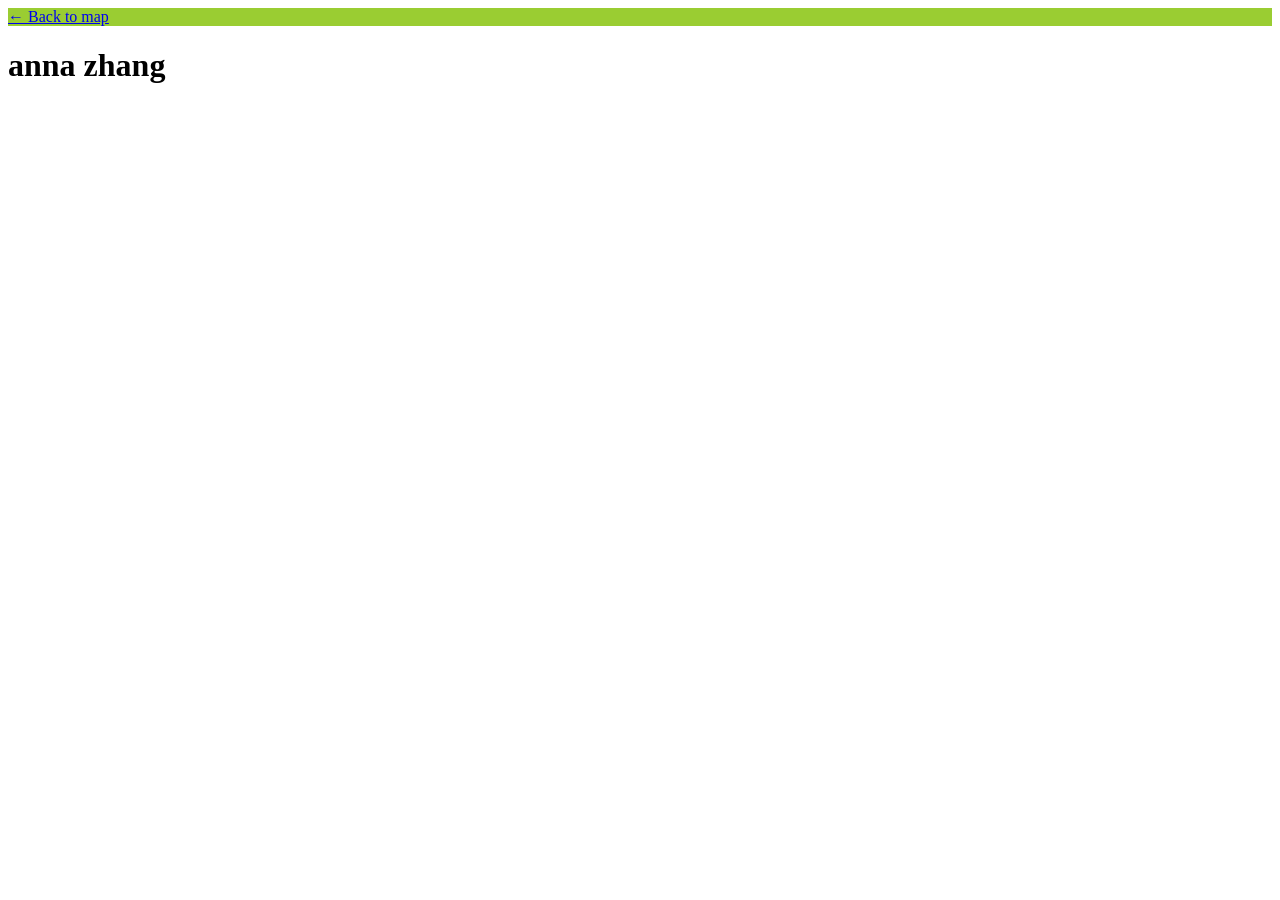
<file: members/anna-zhang/index.html>
<!DOCTYPE html>
<html lang="en">

<head>
    <meta charset="UTF-8">
    <meta name="viewport" content="width=device-width, initial-scale=1.0">
    <title>anna zhang</title>
    <link rel="stylesheet" href="../../style/shared.css">
</head>

<body>
    <div class="member-page">
        <nav id="backlink">
            <a href="../../">&larr; Back to map</a>
        </nav>

        <div class="member-header">
            <h1>anna zhang</h1>
        </div>
    </div>
</body>

</html>
</file>
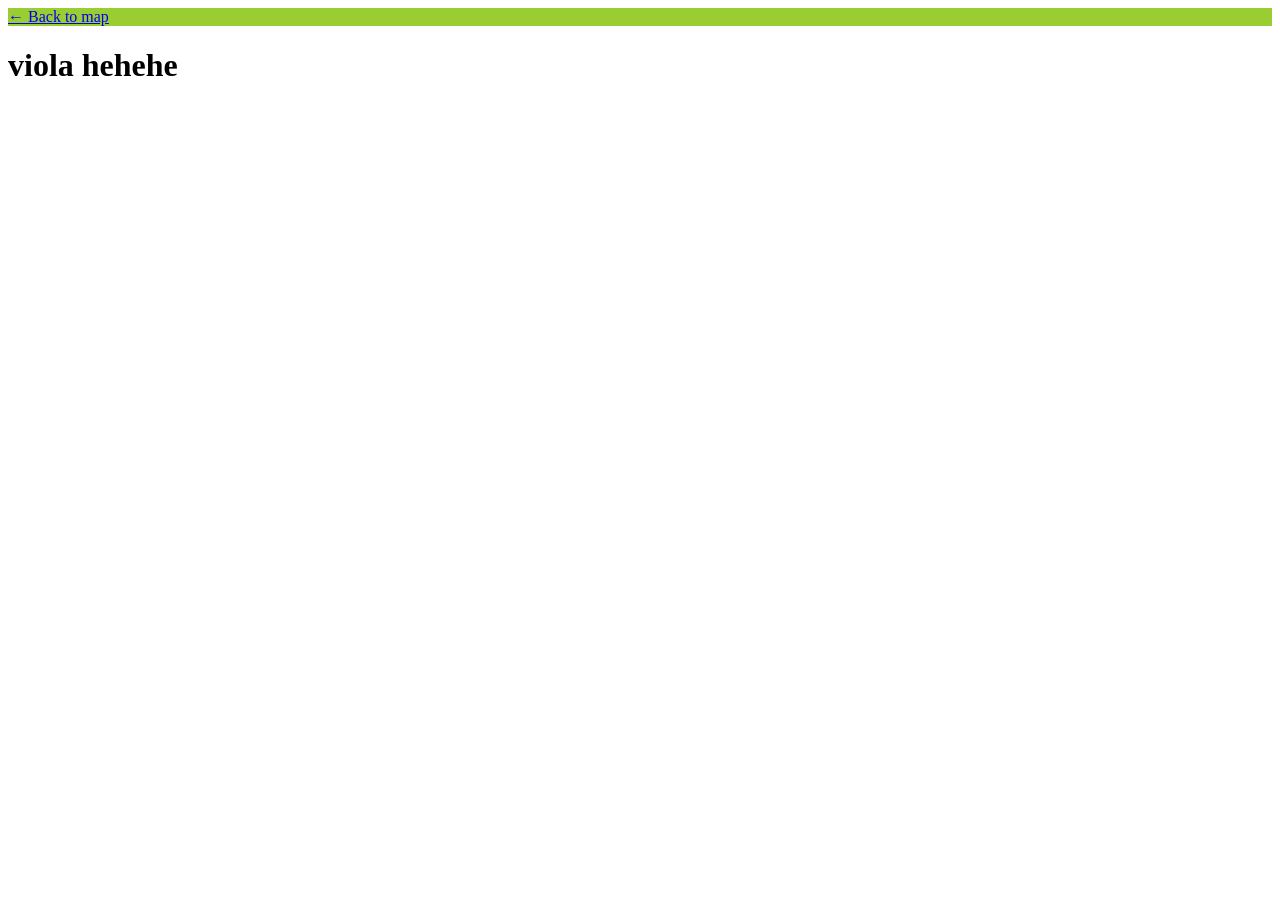
<file: members/viola/index.html>
<!DOCTYPE html>
<html lang="en">

<head>
    <meta charset="UTF-8">
    <meta name="viewport" content="width=device-width, initial-scale=1.0">
    <title>viola he</title>
    <link rel="stylesheet" href="../../style/shared.css">
</head>

<body>
    <div class="member-page">
        <nav id="backlink">
            <a href="../../">&larr; Back to map</a>
        </nav>

        <div class="member-header">
            <h1>viola hehehe</h1>
        </div>
    </div>
</body>

</html>
</file>
<file: style/shared.css>
#backlink {
    background-color: yellowgreen;
}
</file>
